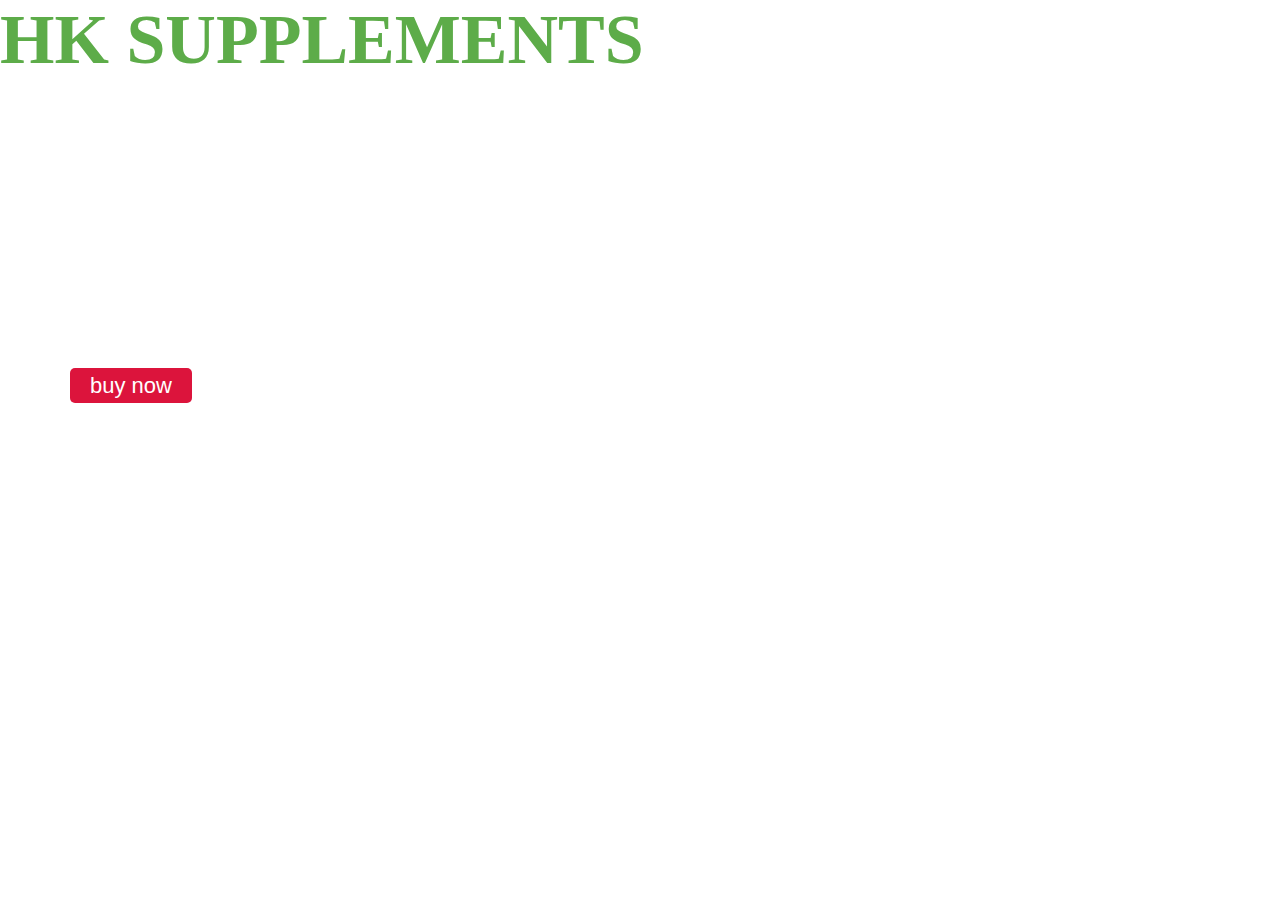
<file: hk/index.html>
<!DOCTYPE html>
<html lang="en">
<head>
    <meta charset="UTF-8">
    <meta http-equiv="X-UA-Compatible" content="IE=edge">
    <meta name="viewport" content="width=device-width, initial-scale=1.0">
    <link rel="stylesheet" href="style.css">
    <title>India | Tour</title>
</head>
    <body>
        <div class="container">
            <div class="nav-bar">
                <h1 class="title"><span>HK SUPPLEMENTS</span></h1>
              
                <ul align="right"class="option">
                    <li class=""><a href="index4.html">BULKING</a></li>
                    <li class=""><a href="index2.html">CUTTING</a></li>
                    <li class=""><a href="about.html">ABOUT</a></li>
                    <li class=""><a href="https://www.instagram.com/">CONTACT</a></li>
                </ul>


            </div>
            <div class="home">
                <h1 class="title-1">Nothing  <span> tastes</span> as good as <br>being fit feels.</h1>
                <p></p>
                <button type="button"> buy now  </button>
              

    
    
            </div>
        </div>
                    

</body>
</html>
</file>
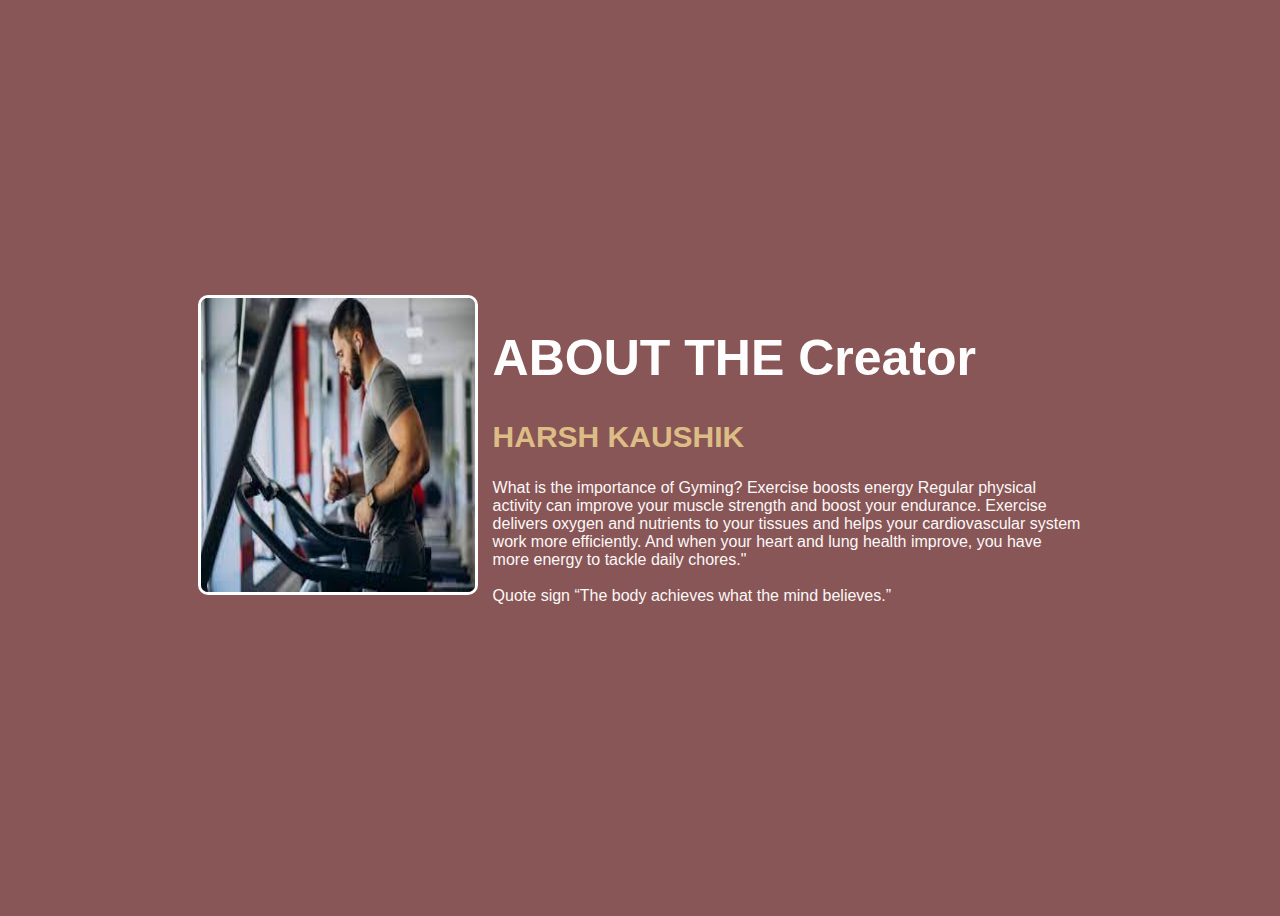
<file: hk/about.html>
<!DOCTYPE html>
<html lang="en">
<head>
<meta charset="UTF-8">
<meta http-equiv="X-UA-Compatible" content="IE=edge">
<meta name="viewport" content="width=device-width, initial-scale=1.0">
<title>Document</title>
<link rel="stylesheet" href="style2.css">
</head>
<body>
<div class="wrapper">
<img src="[data-uri]" height="300px" width="500px" alt="image is missing">
<div class="text-box">
<h1>ABOUT THE Creator</h1>
<H2>HARSH KAUSHIK </H2>
<p>What is the importance of Gyming?
    Exercise boosts energy
    
    Regular physical activity can improve your muscle strength and boost your endurance. Exercise delivers oxygen and nutrients to your tissues and helps your cardiovascular system work more efficiently. And when your heart and lung health improve, you have more energy to tackle daily chores."<br><br>

    Quote sign
    “The body achieves what the mind believes.”</p>
</div>
</div>
</body>
</html>
</file>
<file: hk/style.css>
*{margin: 0;
    padding: 0;
    box-sizing: border-box;
    }
    
    
    .container{
    height: 100vh;
    width: 100%;
    background: url("https://images.unsplash.com/photo-1517836357463-d25dfeac3438?ixlib=rb-4.0.3&ixid=MnwxMjA3fDB8MHxzZWFyY2h8NHx8Z3ltfGVufDB8fDB8fA%3D%3D&auto=format&fit=crop&w=500&q=60");
        background-size: cover;
    background-position: center;
    font-family: modern no. 20;
    
    }
    .navbar{
    display: flex;
    align-items: center;
    justify-content: space-between;
    padding: 30px 70px;
    
    }
    .navbar .title{
    color: rgb(238, 132, 10);
    font-weight: 600px;
    font-size: 30px;
    cursor: pointer;
    }
    .title span{
        font-size: 20px;
        font-weight: 400px;
        color: rgb(93, 172, 73);
        
        }
    .title span{
    font-size: 70px;
    font-weight: 800px;
    }
    .title .p{
    font-size: 50px;
    font-weight: 600px;
    
    }
    
    
    
    .span{
        color: rgb(16, 54, 223);
    }
    .navbar .p{
        position: absolute;
        margin-left: 50px;
        margin-top: 100px;
        font-size: 20px;
        color: rgb(236, 54, 54);
        font-weight: 500;
    }
    .option li{
        list-style: none;
        display: inline-block;
    }
    .option li a{
        text-decoration: none;
        color: #fff;
        font-size:30px;
        margin-left: 27px;
        font-weight: 600; 
        transition: 2s ease;
    
    }
    .option li a:hover{
        color:rgb(233, 16, 0);
        padding: 5px 10px;
        border: 2px solid;
        }
    
    .home{
    height: 400px;
    padding: 70px;    
    }
    .title-1{
    font-size: 67px;
    color:#fff;
    font-weight: 700;
    }
    .home p{
        color: lemonchiffon;
        font-size: 20px;
        padding-top: 10px;
    }
    
    .home button{
    
        height: 35px;
        color: #fff;
        background: crimson;
        padding: 5px 20px;
        margin-top: 20px;
        font-size: 22px;
        border: none;
        cursor: pointer;
        border-radius: 5px;
        transition: 3s ease;
    }
    .home button:hover{
        background: none;
        border: 2px solid crimson;
    }
</file>
<file: hk/style2.css>
*{
    margin 0;
    padding 0;
    box-sizing: border-box;
    font-family:'Courier New', Courier, monospace;
    }
    body{
    display: flex;
    justify-content: center;
    align-items: center;
    min-height: 100vh;
    background: white;
    }
    .wrapper{
    margin: 150px auto;
    width: 70%;
    }
    img{
    max-width: 280px;
    float: left;
    border: 3px solid white;
    border-radius: 10px;
    margin-right: 15px;
    }
    .text-box{
    color: white;
    }
    .text-box H1{
        color: rgb(254, 253, 253);
        font-family: 'Segoe UI', Tahoma, Geneva, Verdana, sans-serif;
    font-size: 50px;
    }
    .text-box h2{
    font-size: 30px;
    font-family:Arial, Helvetica, sans-serif;
    color: rgba(237, 209, 143, 0.867);
    text-align: left;
    }
    .text-box p{
    font-size: 16px;
    }
    p{
    color:rgb(252, 248, 248);
    font-family: 'Segoe UI', Tahoma, Geneva, Verdana, sans-serif;
    }
    h2{
    color: rgb(255, 247, 247);
    }
    BODY{
        background-color: rgb(136, 86, 86);
    }
</file>
